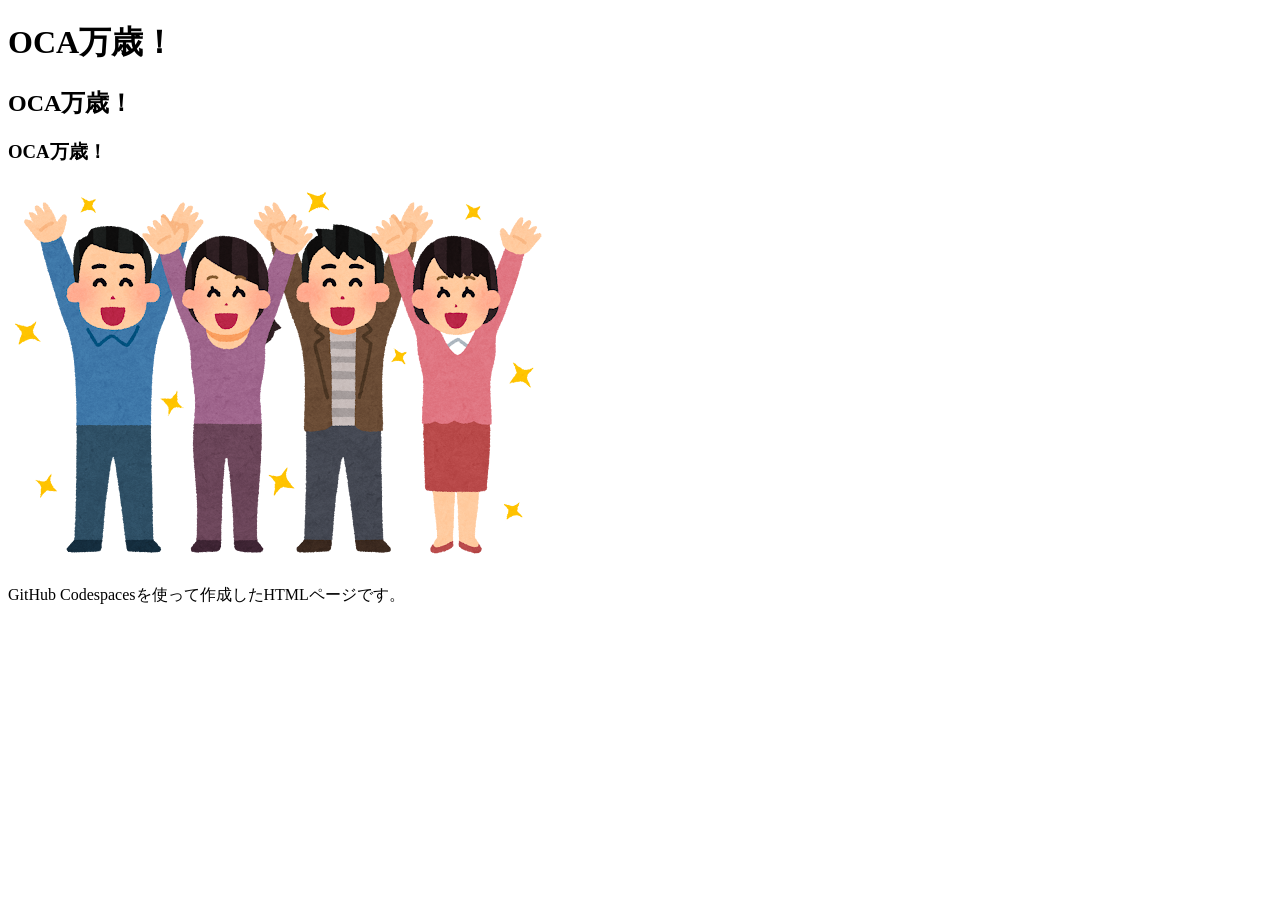
<file: index.html>
<!DOCTYPE html>
<html lang="en">
<head>
    <meta charset="UTF-8">
    <meta name="viewport" content="width=device-width, initial-scale=1.0">
    <title>マイhオームページ</title>
</head>
<body>
    <h1>OCA万歳！</h1>
    <h2>OCA万歳！</h2>
    <h3>OCA万歳！</h3>
    <img src="banzai_people (1).png" alt="">
    <p>GitHub Codespacesを使って作成したHTMLページです。</p>

    
</body>
</html>
</file>
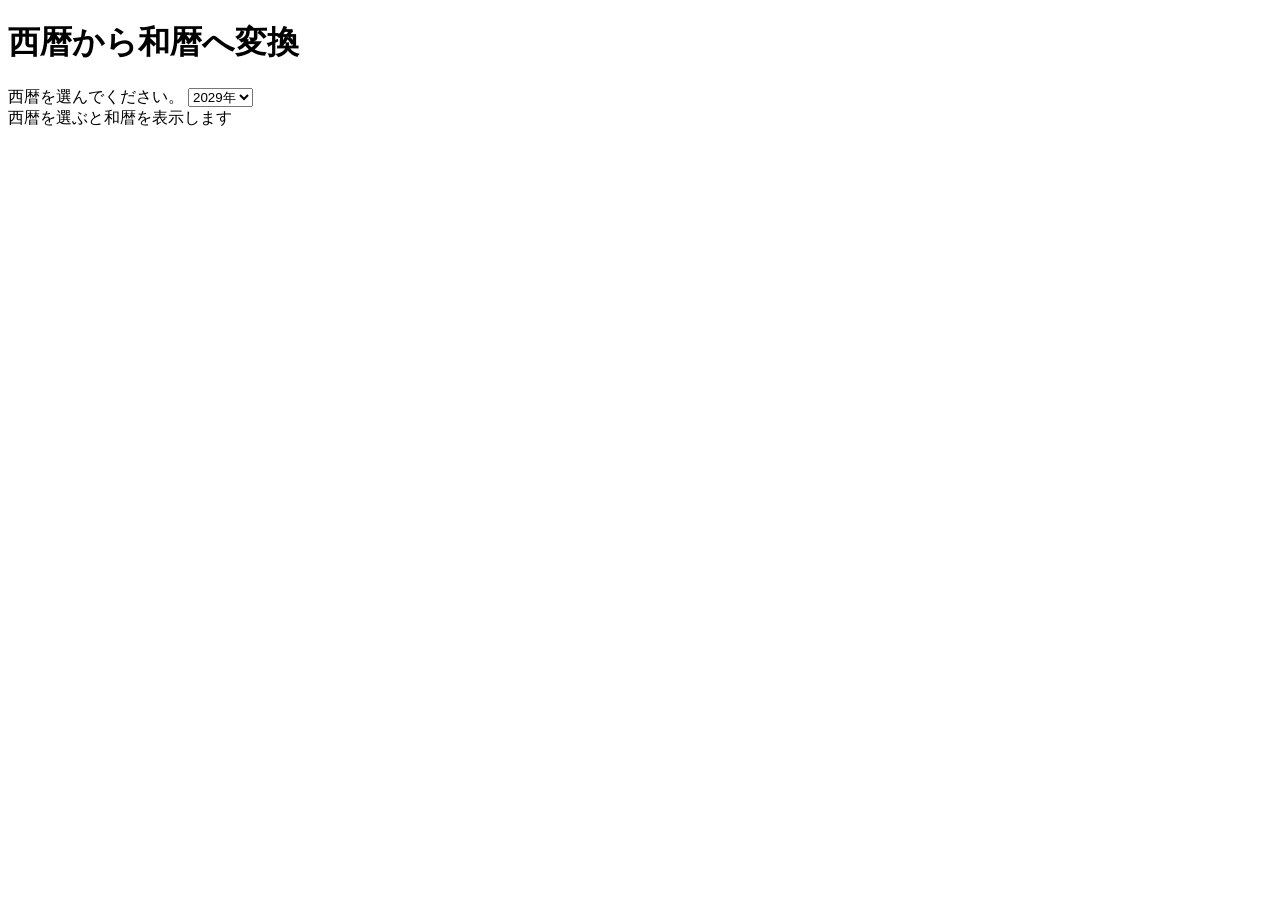
<file: js02_pulldownyear/index.html>
<!DOCTYPE html>
<html lang="ja">
<head>
   <meta charset="UTF-8">
   <meta name="viewport" content="width=device-width, initial-scale=1.0">
   <title>西暦から和暦への変換</title>
</head>
<body>
   <h1>西暦から和暦へ変換</h1>
   <label for="yearSelect">西暦を選んでください。</label>
   <select id="yearSelect"></select>
   <!-- <button onclick="convertWareki()">変換</button> -->
   <div id="result">西暦を選ぶと和暦を表示します</div>


   <script>
       const yearSelect = document.getElementById('yearSelect');
       const result = document.getElementById('result');

       for(let year = 2029; year>=1897; year--){
        const option = document.createElement('option');
        option.value = String(year);
        option.textContent = `${year}年`;
        yearSelect.appendChild(option);
       }

       const convertWareki =() =>{
        const year = Number(yearSelect.value);

        if(year>= 2019){
            result.textContent = `${year}年は令和${year - 2019 +1}年です`;
        }else if (year>=1989){
            result.textContent = `${year}年は平成${year - 1989 +1}年です`;
        }else if (year>=1926){
            result.textContent = `${year}年は昭和${year - 1926 +1}年です`;
       }else if (year>=1912){
            result.textContent = `${year}年は大正${year - 1912 +1}年です`;
       }else if (year>=1868){
            result.textContent = `${year}年は明治${year - 1868 +1}年です`;
    }else{
        result.textContent = '和暦に変換できませんでした'
    }
}
yearSelect.addEventListener('change',convertWareki);
</script>
</body>
</html>
</file>
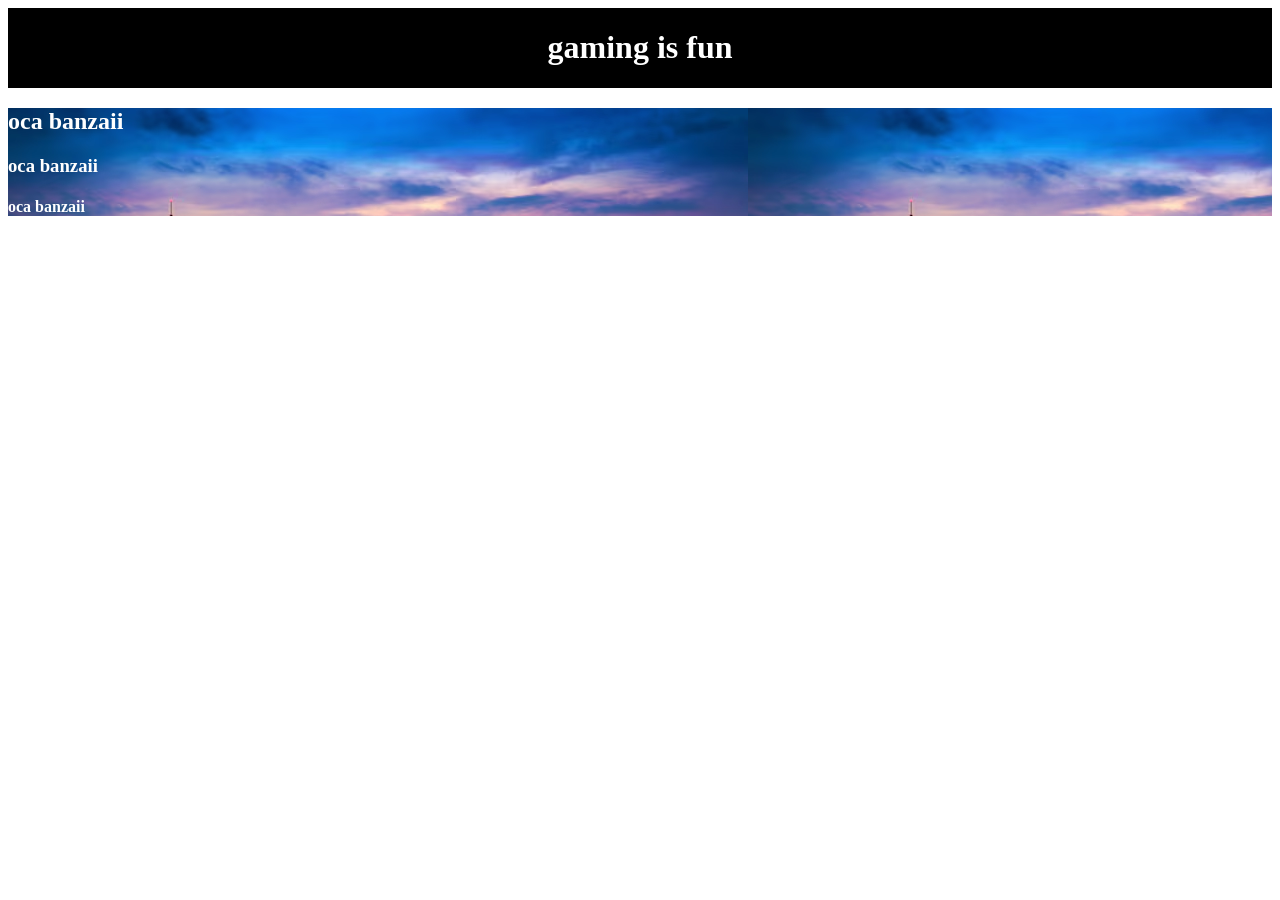
<file: 第一回/index.html>
<!DOCTYPE html>
<html lang="en">
<head>
    <meta charset="UTF-8">
    <meta name="viewport" content="width=device-width, initial-scale=1.0">
    <title>Document</title>
    <link rel="stylesheet" href="style.css">
</head>
<body>
    <header>
        <h1>gaming is fun</h1>
    </header>

   <section>
        <h2>oca banzaii</h2>
        <h3>oca banzaii</h3>
        <h4>oca banzaii</h4>
    </section>
    
</body>
</html>
</file>
<file: 第一回/style.css>
header{
    display: flex;
    height: 80px;
    background-color:black;
    color: white;
    justify-content: space-around;
}
section{
    background-image: url(aerial-view-tokyo-cityscape-with-fuji-mountain-japan_335224-148.avif);
    color:white
}
</file>
